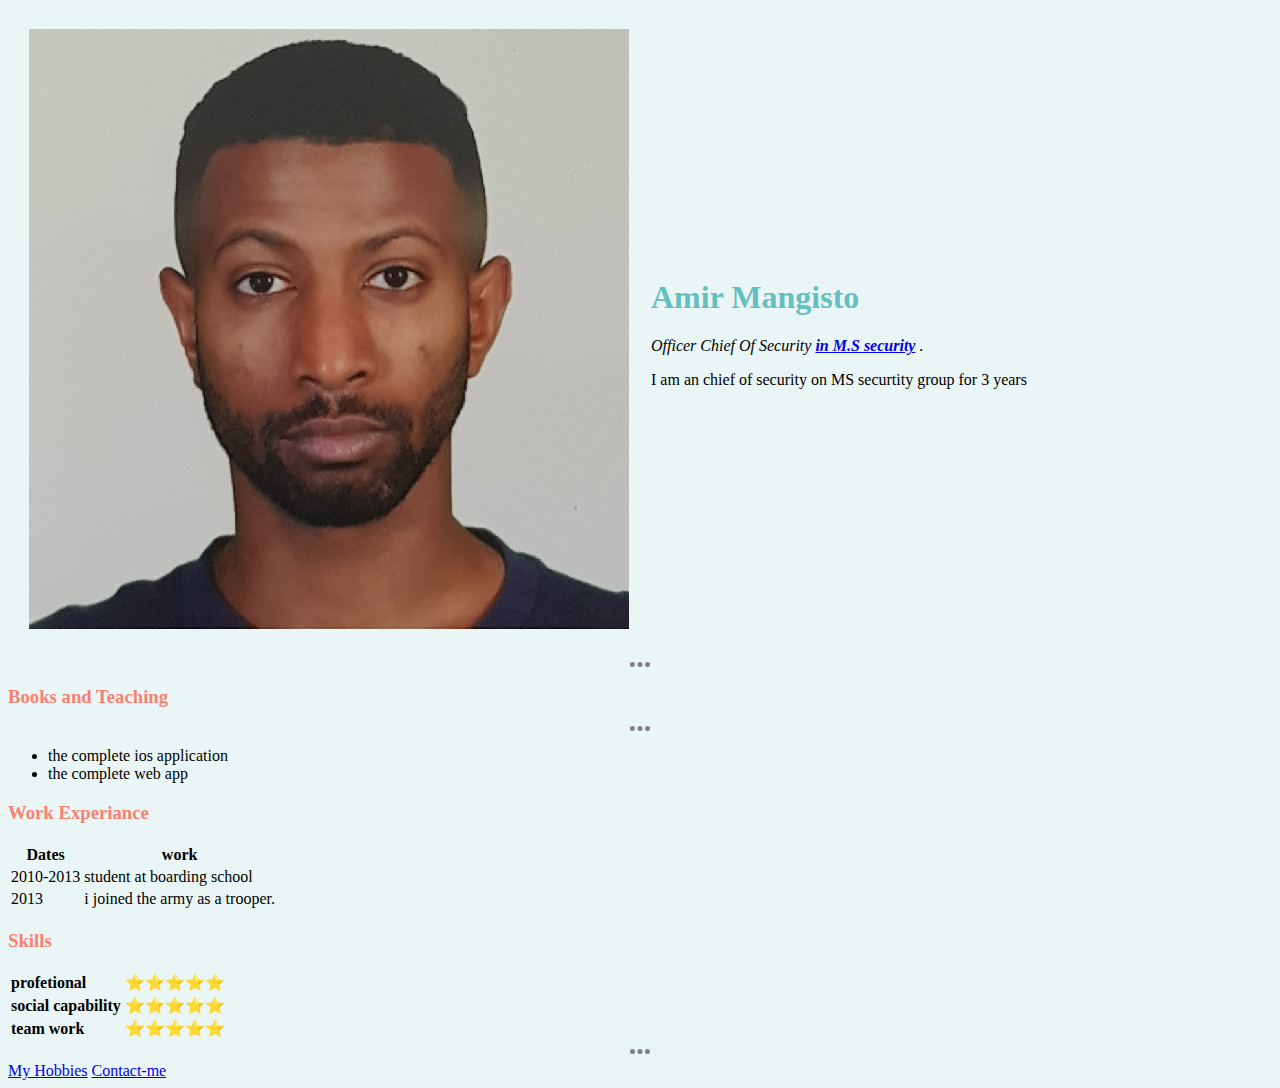
<file: index.html>
<!DOCTYPE html>
<html lang="en">
<head>
    <meta charset="UTF-8">
    <title>Amir Personal Site </title>
    <link rel="stylesheet" href="css/styles.css">

</head>

<body>
<table cellspacing="20">    
    <tr>
         <td> <img src="CROPPED-תמונה.jpg" alt="Amir profile">
         <td><h1>Amir Mangisto</h1>
   <p><em>Officer Chief Of Security <strong><a href="https://www.ms-security-ltd.com/">in M.S security</a> </strong>.</em></p>
<p>I am an chief of security on MS securtity group for 3 years</p> </td></tr>
</table>  
<hr>
<h3>Books and Teaching</h3>
<hr> 
<ul>
    <li>the complete ios application</li>
    <li>the complete web app</li>
</ul>
<h3> Work Experiance</h3>
<table > 
    <thead>
        <tr>
      <th>Dates</th>
      <th>work</th>
        </tr> 
 </thead>
    <tbody>
        <tr>
            <td>2010-2013</td>
            <td>student at boarding school</td>
        </tr>
    </tbody>
    <tr>
        <td>2013</td>
        <td>i joined the army as a trooper.</td>
    </tr>
</table>
<h3>Skills</h3>

            <table>
                <tr>
                    <td> <strong>profetional</strong> </td>
                    <td>⭐⭐⭐⭐⭐</td>
                </tr>
                <tr>
                    <td> <strong>social capability</strong> </td>
                    <td>⭐⭐⭐⭐⭐</td>
                </tr>
                <tr>
                    <td> <strong>team work</strong> </td>
                    <td>⭐⭐⭐⭐⭐</td>
                </tr>
            </table>
<hr>
<a href="hobbies.html">My Hobbies</a>
<a href="contact-me.html">Contact-me</a>
</body>
</html>
</file>
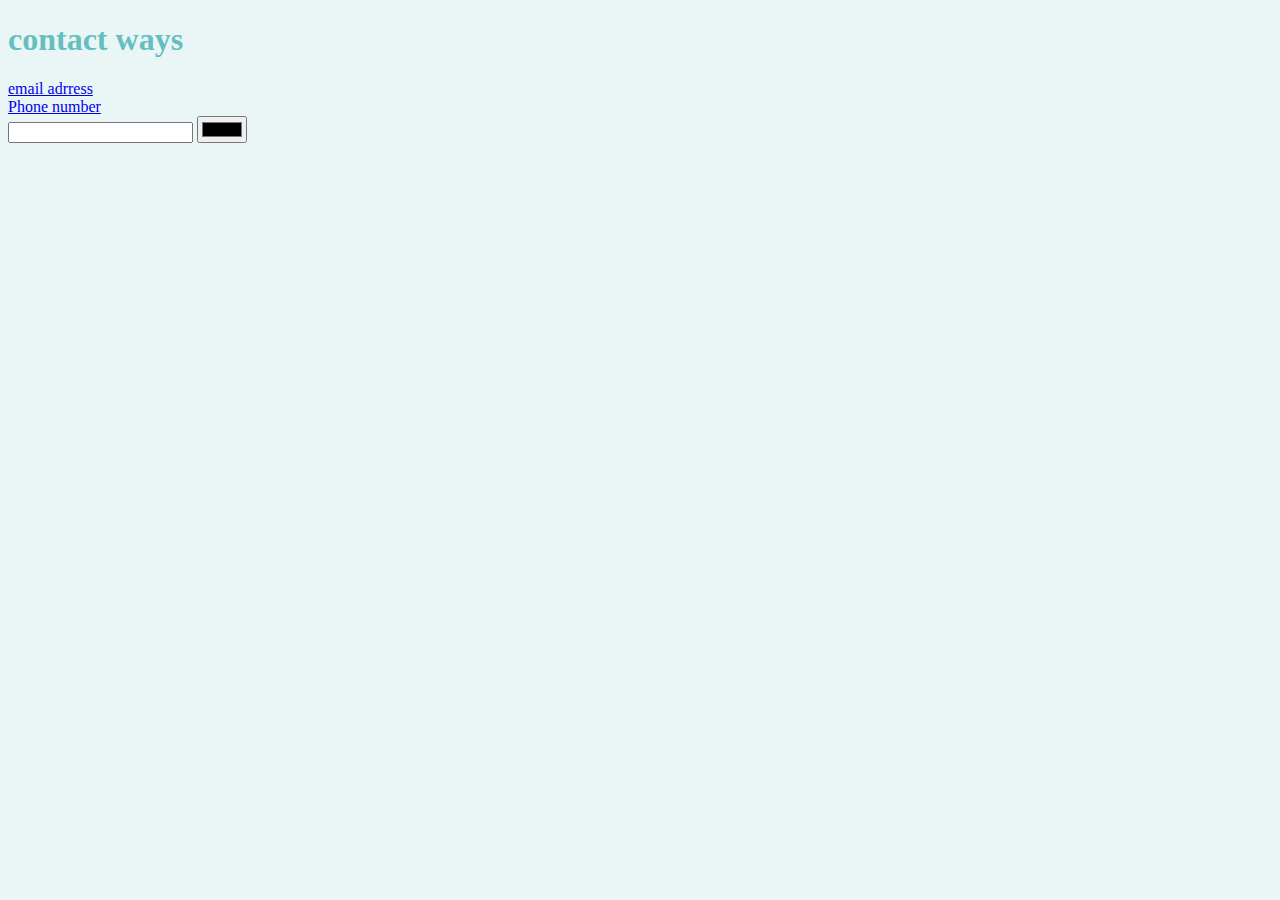
<file: contact-me.html>
<!DOCTYPE html>
<html lang="en">
<head>
    <meta charset="UTF-8">
    <meta http-equiv="X-UA-Compatible" content="IE=edge">
    <meta name="viewport" content="width=, initial-scale=1.0">
    <title>Contact-me</title>
    <link rel="stylesheet" href="css/styles.css">
</head>
<body>
    <h1>contact ways</h1>

        <li><a href="https://accounts.google.com/ServiceLogin/identifier?service=mail&passive=true&rm=false&continue=https%3A%2F%2Fmail.google.com%2Fmail%2F%3Fhl%3Des&ss=1&scc=1&ltmpl=default&ltmplcache=2&hl=es&emr=1&osid=1&flowName=GlifWebSignIn&flowEntry=ServiceLogin">email adrress</a></li>
        <li><a href="054-000-3030">Phone number </a></li>
        <form action="index.html" method="post">
            <label for="Amir Mangisto"></label>
            <input type="text" name="" value="">
            <input type="color" name="" value="">

        </form>
</body>
</html>
</file>
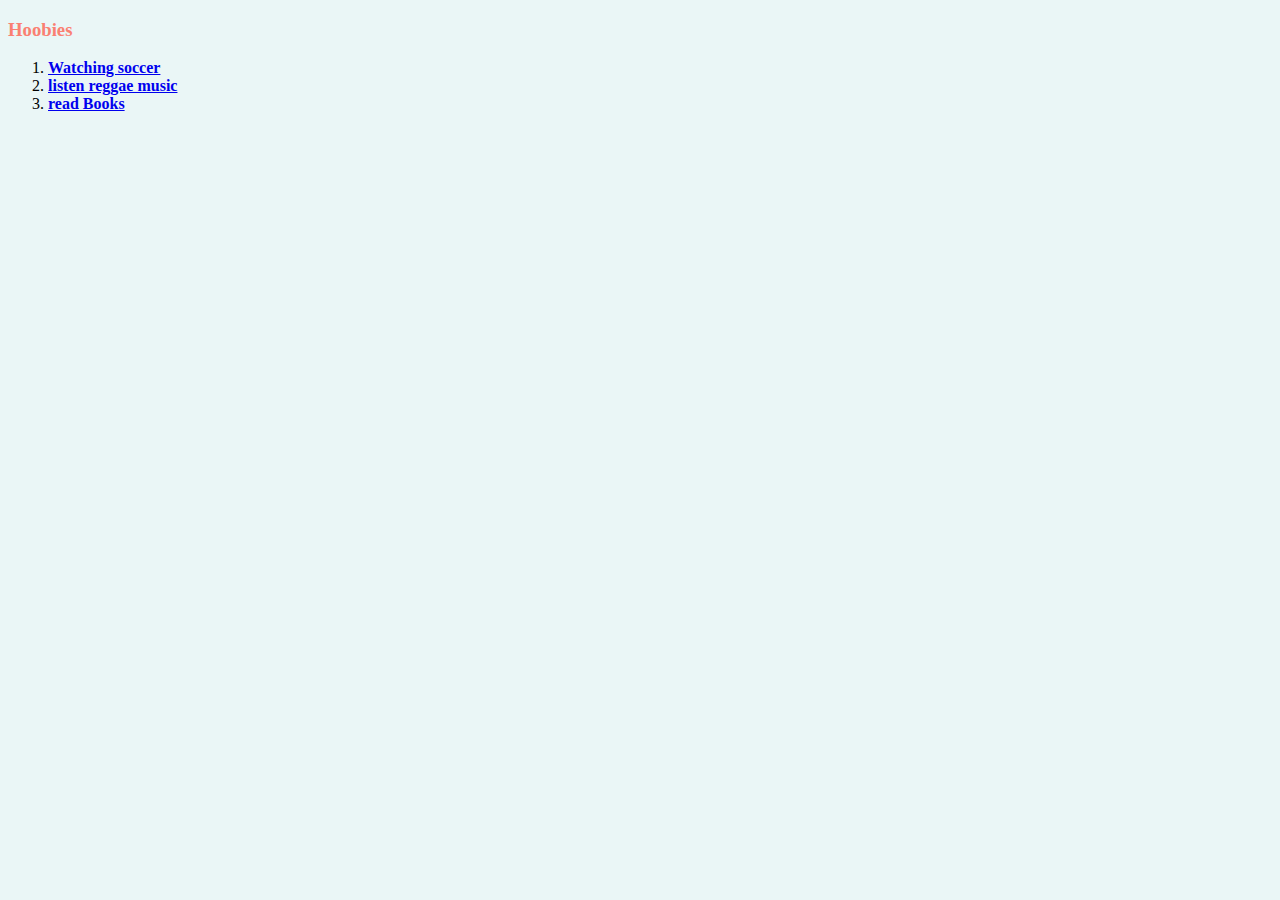
<file: hobbies.html>
<!DOCTYPE html>
<html lang="en">
<head>
    <meta charset="UTF-8">
    <meta http-equiv="X-UA-Compatible" content="IE=edge">
    <meta name="viewport" content="width=device-width, initial-scale=1.0">
    <title>My Hobbies</title>
    <link rel="stylesheet" href="css/styles.css">
</head>
<body>
    <h3> Hoobies</h3>
    <ol>
        <li> <strong><a href="https://www.youtube.com/watch?v=jh66jsx6ApU">Watching soccer</a> </strong></li>
        <li><strong><a href="https://www.youtube.com/watch?v=V2GR3sB6qKk">listen reggae music</a></strong></li>
        <li><strong><a href="https://www.readanybook.com/">read Books</a></strong> </li>
    </ol>     
</body>
</html>
</file>
<file: css/styles.css>
body {
    background-color: #eaf6f6;
}

h1 {
color: #66bfbf;
}

h3 {
    color: #fa8072;
}
hr {
    border-style: none;
    border-top-style: dotted; 
    border-color: grey;
    border-width: 5px;
    width: 20px;
}
</file>
